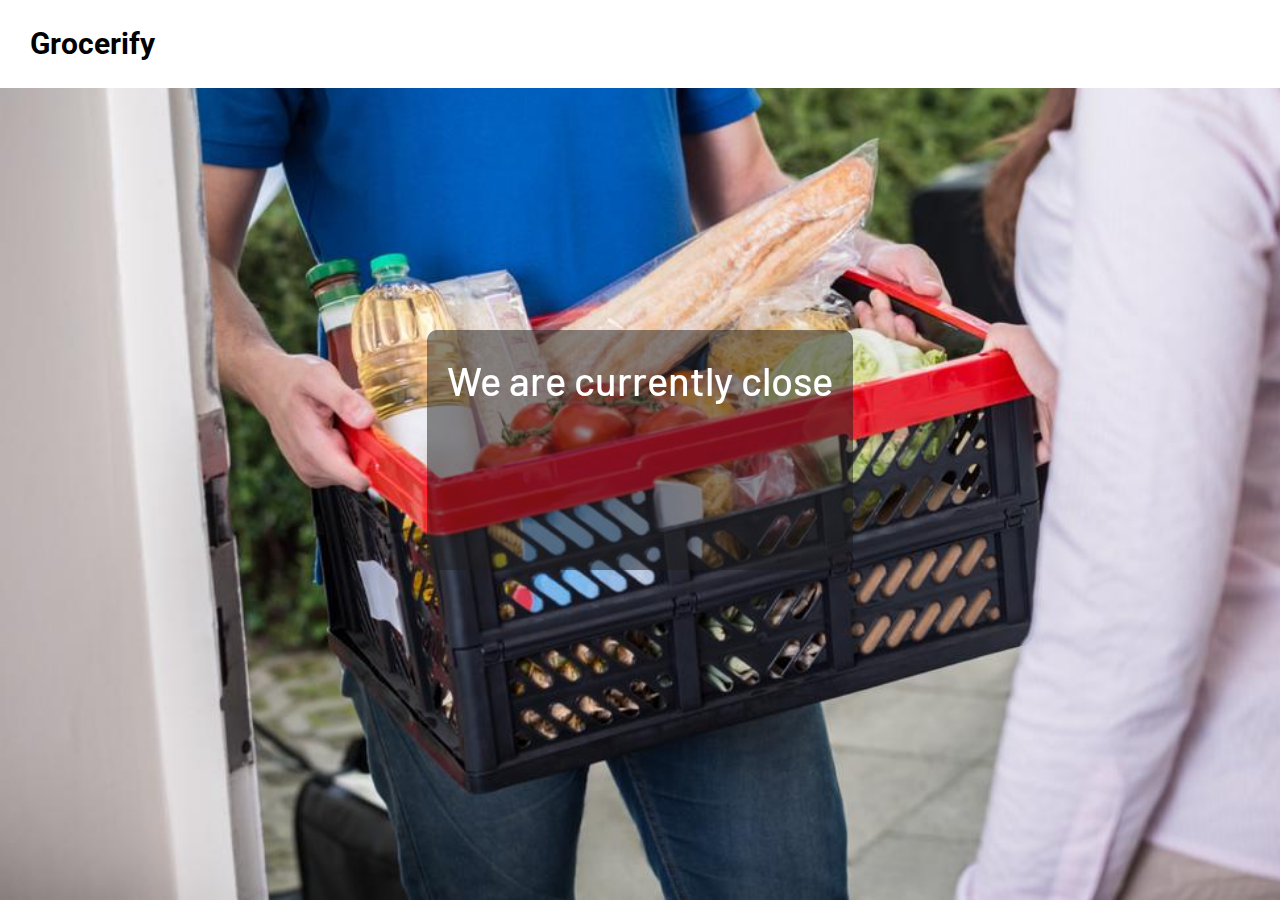
<file: index.html>
﻿<!DOCTYPE html>
<html class="no-js" lang="en-US">
	<head>

		<title>Grocerify</title>

		<meta charset="utf-8">
		<meta name="viewport" content="width=device-width, initial-scale=1">
		<meta name="description" content="">
		<meta name="keywords" content="">
		<meta name="author" content="Erilisdesign.com">

		<link rel="stylesheet" href="assets/css/bootstrap.min.css">
		<link rel="stylesheet" href="assets/css/style.css">

		<link rel="stylesheet" href="assets/css/custom.css">

		<link rel="stylesheet" href="assets/css/fontawesome/all.min.css" type="text/css">
		<link rel="stylesheet" href="assets/css/animate.min.css">
		

		<link rel="stylesheet" href="https://fonts.googleapis.com/css?family=Roboto:300,300i,400,400i,700,700i%7CBarlow:100,200,300,400,500,700">


	<style type="text/css">
		.bg {
			background: #000;
			position: relative !important;
			color: #fff
		}
		.bg::after {
			position: absolute;
			height: 100%;
			width: 100%;
			z-index: 9;
			content: "";
			background: url('assets/images/bg.jpeg');
			background-repeat: no-repeat;
			background-size: cover;
			left: 0;
			top: 0;
		}
		.site-header {
			background: #fff;
		}
		.mytext::after {
			position: absolute;
			width: 100%;
			height: 100%;
			background: #1B1B1B;
			content: "";
			left: 0;
			top: 0;
			border-radius: 10px;
			z-index: -1;
			opacity: .5;
		}
		.mytext {
			display: inline-block;
			/* background: #000; */
			padding: 20px;
			border-radius: 10px;
			position: relative;
			opacity: ;
		}
	</style>

	</head>
	<body>


		<!-- Site header -->
		<header class="site-header header-dark header-mobile-dark">
			<div class="header-brand">
				<!-- Logo -->
				<a class="logo" href="#" style="color: #000;font-weight: 700;font-size: 30px">
					Grocerify
				</a>
				<button type="button" id="navigation-toggle" class="nav-toggle">
					<span></span>
				</button>
			</div>
			<div class="header-collapse">
				<div class="header-collapse-inner">
					<nav class="site-nav">
						<ul id="navigation">
							<li>
								<a href="#home" style="display: none"></a>
							</li>
							
						</ul>
					</nav>
					
				</div>
			</div>
		</header>

		<main id="content " class="bg">
			<div class="site-content">
				<div class="site-content-inner">

					<div class="site-part" id="home">
						<section class="min-vh-100 d-flex">
							<div class="container align-self-center">
								<div class="row">
									<div class="col-lg-10 mx-lg-auto text-center">
										<div class="mytext">
											<h1 class="mb-3 animated" data-animation="fadeInUp">We are currently close</h1>
										<p class="lead mb-5 animated" data-animation="fadeInUp" data-animation-delay="200">Any questions please email <br/><a href="mailto:admin@grocerify.co.uk" class="btn btn-primary mr-3 scrollto animated" data-animation="fadeInUp" data-animation-delay="400"> admin@grocerify.co.uk</a></p>
										</div>
									</div>
								</div>
							</div>
						</section>
					</div>



				</div>
			</div>
		</main>



		<script src="assets/js/jquery.min.js"></script>

		<script src="assets/js/jquery.easing.min.js"></script>

		<script src="assets/js/main.js"></script>

	</body>
</html>
</file>
<file: assets/css/style.css>
﻿/*
Theme Name: Muriel
Description: Responsive Coming Soon Template
Author: Erilisdesign
Theme URI: https://preview.erilisdesign.com/html/muriel/
Author URI: https://themeforest.net/user/erilisdesign
Version: 2.0
License: https://themeforest.net/licenses/standard
*/

/*------------------------------------------------------
[Table of contents]

1. Global Styles
2. Typography
3. Site Header
4. Footer
5. Forms
6. Buttons
7. Site layout
8. Progress Bars
9. Listing & List Group
10. Badges
11. Tables
12. Block
13. Feature Block
14. Tooltips & Popovers
15. Modals
16. Countdown
17. Divider
18. Tabs
19. Overlays
20. Preloader
21. Other
22. Responsive Utilities
------------------------------------------------------*/

/*------------------------------------------------------------------
[1. Global Styles]
*/
body {
	position: relative;
	overflow-x: hidden;
	-webkit-font-smoothing: antialiased;
	-moz-osx-font-smoothing: grayscale;
	-webkit-text-size-adjust: 100%;
	white-space: normal;
	min-height: 100vh;
}

.main-container {
	clear: both;
}

section {
	position: relative;
	padding: 4.5rem 0;
}

.container,
.container-fluid {
	position: relative;
}

audio, canvas, progress, video {
	display: inline-block;
	vertical-align: baseline;
}

video {
	max-width: 100%;
}

img {
	width: auto;
	height: auto;
	max-width: 100%;
}

iframe {
	display: block;
	width: 100%;
	border: 0;
	overflow: hidden;
}

.csstransitions .animated,
.animated {
	visibility: hidden;
}

.csstransitions .visible {
	visibility: visible;
}

@media (print), (prefers-reduced-motion: reduce) {
	.csstransitions .animated,
	.animated {
		visibility: visible;
	}
	.animated {
		-webkit-animation-name: none !important;
		animation-name: none !important;
	}
}

/*------------------------------------------------------------------
[2. Typography]
*/
html {
	font-size: 16px;
}

body {
	font-family: 'Roboto', Helvetica, sans-serif;
	font-size: .875rem;
	font-weight: normal;
	line-height: 1.75rem;
	color: #252729;
}

h1, .h1,
h2, .h2,
h3, .h3,
h4, .h4,
h5, .h5,
h6, .h6 {
	position: relative;
	margin-top: 0;
	margin-bottom: 0;
	font-family: 'Barlow', Helvetica, sans-serif;
	line-height: 1.5;
	color: inherit;
}

h1 a, h2 a, h3 a, h4 a, h5 a, h6 a {
	color: inherit;
}

h1, .h1 {
	font-size: 2.5rem;
	font-weight: 500;
}

h2, .h2 {
	font-size: 2rem;
	font-weight: 400;
}

h3, .h3 {
	font-size: 1.5rem;
	font-weight: 400;
}

h4, .h4 {
	font-size: 1.25rem;
	font-weight: 400;
}

h5, .h5 {
	font-size: 1rem;
	font-weight: 500;
}

h6, .h6 {
	font-size: 0.875rem;
	font-weight: 500;
}

/* Heading Uppercase */
.heading-uppercase {
	text-transform: uppercase;
	font-weight: 700;
}

h1.heading-uppercase,
.h1.heading-uppercase {
	letter-spacing: 4px;
	margin-right: -4px;
}

h2.heading-uppercase,
.h2.heading-uppercase {
	letter-spacing: 4px;
	margin-right: -4px;
}

h3.heading-uppercase,
.h3.heading-uppercase {
	letter-spacing: 4px;
	margin-right: -4px;
}

h4.heading-uppercase,
.h4.heading-uppercase {
	letter-spacing: 4px;
	margin-right: -4px;
}

h5.heading-uppercase,
.h5.heading-uppercase {
	font-weight: 700;
	letter-spacing: 2px;
	margin-right: -2px;
}

h6.heading-uppercase,
.h6.heading-uppercase {
	font-weight: 700;
	letter-spacing: 2px;
	margin-right: -2px;
}

p {
	margin-bottom: 1rem;
}

p.lead {
	font-size: 1.125rem;
	font-weight: 400;
	line-height: 1.875;
}

.blockquote {
	font-size: 1.5rem;
	line-height: 1.5;
	font-style: italic;
	font-weight: 300;
}

a {
	cursor: pointer;
	color: #037de8;
	text-decoration: none;
}

a:not(.btn) {
	-webkit-transition: all .2s ease-out;
	-moz-transition: all .2s ease-out;
	transition: all .2s ease-out;
}

a:hover,
a:focus {
	text-decoration: none;
	outline: 0;
	color: #037de8;
}

a, button {
	outline: none;
}

em {
	font-style: italic;
}

strong {
	font-weight: 700;
}

address, blockquote, dd, dl, fieldset, form, ol, p, pre, table, ul {
	margin-bottom: 1rem;
}

pre {
	margin: 0;
	padding: 9.5px;
	color: #333;
	background-color: #f7f7f7;
	border: 1px solid #e8e8e8;
	border-radius: 0px;
	text-align: left;
}

input,
select,
textarea { 
	font-size: 1rem;
	font-style: normal;
	font-weight: 400;
}

ul,
ol {
	margin-top: 0;
	margin-bottom: 0;
}

dt {
	font-weight: 600;
}

dd {
	margin-bottom: .5rem;
	margin-left: 0;
}

p:last-child,
pre:last-child,
table:last-child,
blockquote:last-child,
dd:last-child,
dd dl:last-child {
	margin-bottom: 0;
}

/*------------------------------------------------------------------
[3. Site Header]
*/
.site-header {
	position: absolute;
	top: 0;
	left: 0;
	right: 0;
	padding: 15px;
	z-index: 9999;
	display: -webkit-box;
	display: -ms-flexbox;
	display: flex;
	-ms-flex-wrap: wrap;
	flex-wrap: wrap;
	-webkit-box-align: center;
	-ms-flex-align: center;
	align-items: center;
	-webkit-box-pack: justify;
	-ms-flex-pack: justify;
	justify-content: space-between;
}

.header-brand {
	display: -ms-flexbox;
	display: flex;
	-ms-flex-wrap: wrap;
	flex-wrap: wrap;
	-ms-flex-align: center;
	align-items: center;
	width: 100%;
}

.header-brand .logo {
	display: table;
	margin-left: 0;
	color: #252729;
}

.logo img {
	display: block;
}

.header-brand .nav-toggle {
	display: block;
	position: relative;
	border: 0;
	margin-left: auto;
	margin-right: 0;
	padding: 0;
	background: transparent;
	width: 32px;
	height: 32px;
	outline: none;
	cursor: pointer;
}

.nav-toggle:focus {
	outline: none;
}

.nav-toggle span {
	position: relative;
	width: 30px;
	margin: 0 auto;
	background: #fff;
	-webkit-transition: background .2s .2s ease-in-out;
	-moz-transition: background .2s .2s ease-in-out;
	-o-transition: background .2s .2s ease-in-out;
	transition: background .2s .2s ease-in-out;
}

.nav-toggle span,
.nav-toggle span:before,
.nav-toggle span:after {
	display: block;
	height: 2px;
	-webkit-background-clip: padding-box;
	-moz-background-clip: padding;
	background-clip: padding-box;
}

.nav-toggle span:before,
.nav-toggle span:after {
	position: absolute;
	content: '';
	width: 15px;
	background: #fff;
	-webkit-transform-origin: 50% 50%;
	-moz-transform-origin: 50% 50%;
	-o-transform-origin: 50% 50%;
	-ms-transform-origin: 50% 50%;
	transform-origin: 50% 50%;
	-webkit-transition: top .2s .4s ease-in-out, left .2s .2s ease-in-out, right .2s .2s ease-in-out, width .2s .2s ease-in-out, -webkit-transform .2s ease-in-out;
	-moz-transition: top .2s .4s ease-in-out, left .2s .2s ease-in-out, right .2s .2s ease-in-out, width .2s .2s ease-in-out, -moz-transform .2s ease-in-out;
	-o-transition: top .2s .4s ease-in-out, left .2s .2s ease-in-out, right .2s .2s ease-in-out, width .2s .2s ease-in-out, -o-transform .2s ease-in-out;
	transition: top .2s .4s ease-in-out, left .2s .2s ease-in-out, right .2s .2s ease-in-out, width .2s .2s ease-in-out, transform .2s ease-in-out;
}

.nav-toggle span:before {
	top: 10px;
	left: 15px;
}

.nav-toggle span:after {
	top: -10px;
	right: 15px;
}

.nav-toggle.open span {
	background: transparent !important;
	-webkit-transition: background .2s 0s ease-in-out;
	-moz-transition: background .2s 0s ease-in-out;
	-o-transition: background .2s 0s ease-in-out;
	transition: background .2s 0s ease-in-out;
}

.nav-toggle.open span:before,
.nav-toggle.open span:after {
	top: 0;
	width: 30px;
	-webkit-transition: top .2s ease-in-out, left .2s .2s ease-in-out, right .2s .2s ease-in-out, width .2s .2s ease-in-out, -webkit-transform .2s .4s ease-in-out;
	-moz-transition: top .2s ease-in-out, left .2s .2s ease-in-out, right .2s .2s ease-in-out, width .2s .2s ease-in-out, -moz-transform .2s .4s ease-in-out;
	-o-transition: top .2s ease-in-out, left .2s .2s ease-in-out, right .2s .2s ease-in-out, width .2s .2s ease-in-out, -o-transform .2s .4s ease-in-out;
	transition: top .2s ease-in-out, left .2s .2s ease-in-out, right .2s .2s ease-in-out, width .2s .2s ease-in-out, transform .2s .4s ease-in-out;
}

.nav-toggle.open span:before {
	left: 0;
	-webkit-transform: rotate3d(0, 0, 1, 45deg);
	-moz-transform: rotate3d(0, 0, 1, 45deg);
	-o-transform: rotate3d(0, 0, 1, 45deg);
	-ms-transform: rotate3d(0, 0, 1, 45deg);
	transform: rotate3d(0, 0, 1, 45deg);
}

.nav-toggle.open span:after {
	right: 0;
	-webkit-transform: rotate3d(0, 0, 1, -45deg);
	-moz-transform: rotate3d(0, 0, 1, -45deg);
	-o-transform: rotate3d(0, 0, 1, -45deg);
	-ms-transform: rotate3d(0, 0, 1, -45deg);
	transform: rotate3d(0, 0, 1, -45deg);
}

.header-collapse {
	display: none;
	width: 100%;
}

.header-collapse-inner {
	-ms-flex-preferred-size: 100%;
	flex-basis: 100%;
	-webkit-box-flex: 1;
	-ms-flex-positive: 1;
	flex-grow: 1;
	-webkit-box-align: center;
	-ms-flex-align: center;
	align-items: center;
}

.header-collapse-inner .btn + .btn {
	margin-left: 0;
}

.site-nav ul {
	display: -webkit-box;
	display: -ms-flexbox;
	display: flex;
	-webkit-box-orient: vertical;
	-webkit-box-direction: normal;
	-ms-flex-direction: column;
	flex-direction: column;
	padding-left: 0;
	margin-bottom: 0;
	list-style: none;
}

.site-nav a {
	display: block;
	font-family: 'Roboto', sans-serif;
	font-size: 0.875rem;
	line-height: 1.3;
	color: #252729;
	position: relative;
}

.site-nav a:hover {
	color: #252729;
	opacity: .75;
}

.site-nav > ul > li > a {
	margin-top: 5px;
	margin-bottom: 5px;
}

.site-header a.btn {
	display: block;
}

@media (max-width: 991px){
	.header-collapse-inner {
		padding: 15px;
		margin-top: 15px;
	}

	.header-mobile-light .nav-toggle span,
	.header-mobile-light .nav-toggle span:before,
	.header-mobile-light .nav-toggle span:after {
		background: #fff;
	}

	.header-mobile-light .header-collapse-inner {
		background: #fff;
		color: #252729;
	}

	.header-mobile-light .site-nav a,
	.header-mobile-light .site-nav a:hover {
		color: #252729;
	}

	.header-mobile-dark .nav-toggle span,
	.header-mobile-dark .nav-toggle span:before,
	.header-mobile-dark .nav-toggle span:after {
		background: #252729;
	}

	.header-mobile-dark .header-collapse-inner {
		background: #050709;
		color: #fff;
	}

	.header-mobile-dark .site-nav a,
	.header-mobile-dark .site-nav a:hover {
		color: #fff;
	}
}

@media (min-width: 992px){
	.site-header {
		background: transparent;
		position: fixed;
		top: 0;
		left: 0;
		right: 0;
		padding: 30px;
		-webkit-box-orient: horizontal;
		-webkit-box-direction: normal;
		-ms-flex-flow: row nowrap;
		flex-flow: row nowrap;
		-webkit-box-pack: start;
		-ms-flex-pack: start;
		justify-content: flex-start;
		-webkit-backface-visibility: hidden;
		-moz-backface-visibility: hidden;
		-o-backface-visibility: hidden;
		-ms-backface-visibility: hidden;
		backface-visibility: hidden;
	}

	.header-brand {
		width: auto;
	}

	.header-brand .logo {
		color: #fff;
	}

	.header-brand .nav-toggle {
		display: none;
	}

	.header-collapse {
		display: block;
		margin-left: auto;
		margin-right: 0;
		width: auto;
	}

	.header-collapse-inner {
		display: -webkit-box!important;
		display: -ms-flexbox!important;
		display: flex!important;
		-ms-flex-preferred-size: auto;
		flex-basis: auto;
	}

	.header-collapse-inner .btn + .btn {
		margin-left: 2rem;
	}

	.site-nav + .btn {
		margin-left: 2rem;
	}

	.site-nav {
		margin-top: 0;
	}

	.site-nav a {
		transition: color .7s cubic-bezier(0.54, 0.18, 0.36, 0.81);
	}

	.site-nav a,
	.site-nav a:hover {
		color: #fff;
	}

	.site-nav ul {
		-webkit-box-orient: horizontal;
		-webkit-box-direction: normal;
		-ms-flex-direction: row;
		flex-direction: row;
	}

	.site-nav > ul > li {
		margin-left: 1rem;
		margin-right: 1rem;
	}

	.site-nav > ul > li:first-child {
		margin-left: 0;
	}

	.site-nav > ul > li:last-child {
		margin-right: 0;
	}

	.site-nav > ul > li > a {
		margin-top: 0;
		margin-bottom: 0;
		padding-top: 5px;
		padding-bottom: 5px;
	}

	.site-nav > ul > li > a:before {
		content: '';
		position: absolute;
		bottom: 0;
		left: 0;
		right: 0;
		width: 12px;
		margin: 0 auto;
		border-bottom: 2px solid transparent;
		transition: all .7s cubic-bezier(0.54, 0.18, 0.36, 0.81);
	}

	.site-nav > ul > li.active > a:before {
		border-bottom-color: #fff;
	}

	body.layout-mobile .site-header {
		position: absolute;
		padding: 2.5rem;
	}

	/*Styles */
	.header-light .header-collapse-inner,
	.header-light .site-nav a,
	.header-light .site-nav a:hover {
		color: #fff;
	}

	.header-light .site-nav > ul > li.active > a:before {
		border-bottom-color: #fff;
	}

	.header-dark .header-collapse-inner,
	.header-dark .site-nav a,
	.header-dark .site-nav a:hover {
		color: #252729;
	}

	.header-dark .site-nav > ul > li.active > a:before {
		border-bottom-color: #252729;
	}
}

/*------------------------------------------------------------------
[4. Footer]
*/
.site-footer {
	position: relative;
	padding: 4.5rem 0;
}

/*------------------------------------------------------
[5. Forms]
*/
.form-control {
	height: auto;
	padding: 0.375rem 0.75rem;
	background-color: #fff;
	font-size: 0.875rem;
	line-height: 1.75rem;
	color: #252729;
	border: 1px solid rgba(0,0,0,.125);
	border-radius: .25rem;
}

.form-control:focus {
	background-color: #fff;
	color: #252729;
	border-color: rgba(0,0,0,.4);
	box-shadow: none;
}

.form-control::-webkit-input-placeholder {color:#a5a7a9}
.form-control::-moz-placeholder {color:#a5a7a9}
.form-control:-ms-input-placeholder {color:#a5a7a9}
.form-control::-ms-input-placeholder {color:#a5a7a9}
.form-control::placeholder {color:#a5a7a9}

input:-webkit-autofill,
input:-webkit-autofill:hover,
input:-webkit-autofill:focus,
input:-webkit-autofill:active {
	-webkit-text-fill-color: #252729 !important;
	-webkit-box-shadow: 0 0 0px 1000px transparent inset;
	transition: background-color 5000s ease-in-out 0s;
}

.form-control:disabled, .form-control[readonly] {
	background-color: #e9ecef;
}

select.form-control:not([size]):not([multiple]) {
	height: calc(2.625rem + 2px);
}

select.form-control:focus::-ms-value {
	color: #252729;
}

.form-control-sm, .input-group-sm > .form-control,
.input-group-sm > .input-group-prepend > .input-group-text,
.input-group-sm > .input-group-append > .input-group-text,
.input-group-sm > .input-group-prepend > .btn,
.input-group-sm > .input-group-append > .btn {
	padding: 0.1875rem 0.75rem;
	font-size: 0.875rem;
	line-height: 1.75rem;
	border-radius: 0.25rem;
}

select.form-control-sm:not([size]):not([multiple]), .input-group-sm > select.form-control:not([size]):not([multiple]),
.input-group-sm > .input-group-prepend > select.input-group-text:not([size]):not([multiple]),
.input-group-sm > .input-group-append > select.input-group-text:not([size]):not([multiple]),
.input-group-sm > .input-group-prepend > select.btn:not([size]):not([multiple]),
.input-group-sm > .input-group-append > select.btn:not([size]):not([multiple]) {
	height: calc(2.125rem + 2px);
}

.form-control-lg, .input-group-lg > .form-control,
.input-group-lg > .input-group-prepend > .input-group-text,
.input-group-lg > .input-group-append > .input-group-text,
.input-group-lg > .input-group-prepend > .btn,
.input-group-lg > .input-group-append > .btn {
	padding: 0.75rem 0.75rem;
	font-size: 1rem;
	line-height: 1.75rem;
	border-radius: 0.25rem;
}

select.form-control-lg:not([size]):not([multiple]), .input-group-lg > select.form-control:not([size]):not([multiple]),
.input-group-lg > .input-group-prepend > select.input-group-text:not([size]):not([multiple]),
.input-group-lg > .input-group-append > select.input-group-text:not([size]):not([multiple]),
.input-group-lg > .input-group-prepend > select.btn:not([size]):not([multiple]),
.input-group-lg > .input-group-append > select.btn:not([size]):not([multiple]) {
	height: calc(3.25rem + 2px);
}

.custom-control-input:checked ~ .custom-control-label::before {
	background-color: #0951d6;
}

.custom-control-input:focus ~ .custom-control-label::before {
	box-shadow: none;
}

.custom-checkbox .custom-control-input:checked ~ .custom-control-label::before {
	background-color: #0951d6;
}

.custom-radio .custom-control-input:checked ~ .custom-control-label::before {
	background-color: #0951d6;
}

.custom-select {
	height: calc(2.625rem + 2px);
	padding: 0.375rem 1.75rem 0.375rem 0.75rem;
	font-size: 0.875rem;
	line-height: 1.75rem;
	color: #252729;
	border: 1px solid #cfd0d1;
	border-radius: 0.25rem;
}

.custom-select:focus {
	border-color: #0951d6;
	box-shadow: none;
}

.custom-select:focus::-ms-value {
	color: #252729;
}

.custom-select[multiple], .custom-select[size]:not([size="1"]) {
	height: auto;
	padding-right: 0.75rem;
	background-image: none;
}

.custom-select:disabled {
	color: #6c757d;
	background-color: #e9ecef;
}

.custom-select-sm {
	height: calc(2.125rem + 2px);
	padding-top: 0.1875rem;
	padding-bottom: 0.1875rem;
	font-size: 0.875rem;
}

.custom-select-lg {
	font-size: 1rem;
	height: calc(3.25rem + 2px);
	padding-top: 0.375rem;
	padding-bottom: 0.375rem;
	font-size: 125%;
}

.custom-file {
	height: calc(2.625rem + 2px);
}

.custom-file-input {
	height: calc(2.625rem + 2px);
	font-size: .875rem;
	line-height: 1.75rem;
}

.custom-file-input:focus ~ .custom-file-control {
	border-color: #0951d6;
	box-shadow: 0 0 0 0 transparent;
}

.custom-file-input:focus ~ .custom-file-control::before {
	border-color: #80bdff;
}

.custom-file-label {
	height: calc(2.625rem + 2px);
	line-height: 1.75rem;
	color: #252729;
	border: 1px solid #cfd0d1;
}

.custom-file-label::after {
	height: calc(calc(2.625rem + 2px) - 1px * 2);
	padding: 0.375rem 0.75rem;
	line-height: 1.75rem;
	color: #252729;
	content: "Browse";
	background-color: #f7f7f7;
	border-left: 1px solid #cfd0d1;
}

.form-control.form-control-alternative-light {
	background-color: rgba(255,255,255,0.05);
	border-color: rgba(255,255,255,0.2);
	color: #fff;
}

.form-control.form-control-alternative-light:focus {
	border-color: rgba(255,255,255,0.5);
}

.form-control.form-control-alternative-light::-webkit-input-placeholder {color:#fff}
.form-control.form-control-alternative-light::-moz-placeholder {color:#fff}
.form-control.form-control-alternative-light:-ms-input-placeholder {color:#fff}
.form-control.form-control-alternative-light::-ms-input-placeholder {color:#fff}
.form-control.form-control-alternative-light::placeholder {color:#fff}

.form-control.form-control-alternative-light:-webkit-autofill,
.form-control.form-control-alternative-light:-webkit-autofill:hover,
.form-control.form-control-alternative-light:-webkit-autofill:focus,
.form-control.form-control-alternative-light:-webkit-autofill:active {
	-webkit-text-fill-color: #fff !important;
}

.form-control.form-control-alternative-dark {
	background-color: rgba(0,0,0,0.05);
	border-color: rgba(0,0,0,0.2);
	color: #fff;
}

.form-control.form-control-alternative-dark:focus {
	border-color: rgba(0,0,0,0.5);
}

.form-control.form-control-alternative-dark::-webkit-input-placeholder {color:#fff}
.form-control.form-control-alternative-dark::-moz-placeholder {color:#fff}
.form-control.form-control-alternative-dark:-ms-input-placeholder {color:#fff}
.form-control.form-control-alternative-dark::-ms-input-placeholder {color:#fff}
.form-control.form-control-alternative-dark::placeholder {color:#fff}

.form-control.form-control-alternative-dark:-webkit-autofill,
.form-control.form-control-alternative-dark:-webkit-autofill:hover,
.form-control.form-control-alternative-dark:-webkit-autofill:focus,
.form-control.form-control-alternative-dark:-webkit-autofill:active {
	-webkit-text-fill-color: #fff !important;
}

/*------------------------------------------------------
[6. Buttons]
*/
.btn:first-child {
	margin-left: 0;
}

.btn {
	border: 2px solid transparent;
	font-weight: 500;
	font-size: 0.9375rem;
	line-height: 1.75;
	color: #252729;
	transition: all .2s ease-out;
}

.btn:hover {
	color: #252729;
}

.btn:focus, .btn.focus {
	box-shadow: 0 0 0 0 rgba(0,0,0,0);
}

[class*="btn-"]:not(:disabled):not(.disabled):active:focus, [class*="btn-"]:not(:disabled):not(.disabled).active:focus,
.show > [class*="btn-"].dropdown-toggle:focus {
	box-shadow: 0 0 0 0 rgba(0,0,0,0);
}

.btn-primary {
	color: #fff;
	background-color: #0951d6;
	border-color: #0951d6;
}

.btn-primary:hover {
	color: #fff;
	background-color: #376fff;
	border-color: #376fff;
}

.btn-primary:focus {
	color: #fff;
}

.btn-primary.disabled, .btn-primary:disabled {
	color: #fff;
	background-color: #0951d6;
	border-color: #0951d6;
}

.btn-primary:not(:disabled):not(.disabled):active, .btn-primary:not(:disabled):not(.disabled).active,
.show > .btn-primary.dropdown-toggle {
	color: #fff;
	background-color: #3761ff;
	border-color: #3761ff;
}

.btn-secondary {
	color: #fff;
	background-color: #6e1ac9;
	border-color: #6e1ac9;
}

.btn-secondary:hover {
	color: #fff;
	background-color: #5b16a7;
	border-color: #55149c;
}

.btn-secondary.disabled, .btn-secondary:disabled {
	color: #fff;
	background-color: #6e1ac9;
	border-color: #6e1ac9;
}

.btn-secondary:not(:disabled):not(.disabled):active, .btn-secondary:not(:disabled):not(.disabled).active,
.show > .btn-secondary.dropdown-toggle {
	color: #fff;
	background-color: #55149c;
	border-color: #4f1391;
}

.btn-success {
	color: #fff;
	background-color: #00c9a7;
	border-color: #00c9a7;
}

.btn-success:hover {
	color: #fff;
	background-color: #00a387;
	border-color: #00967d;
}

.btn-success.disabled, .btn-success:disabled {
	color: #fff;
	background-color: #00c9a7;
	border-color: #00c9a7;
}

.btn-success:not(:disabled):not(.disabled):active, .btn-success:not(:disabled):not(.disabled).active,
.show > .btn-success.dropdown-toggle {
	color: #fff;
	background-color: #00967d;
	border-color: #008972;
}

.btn-info {
	color: #fff;
	background-color: #00dffc;
	border-color: #00dffc;
}

.btn-info:hover {
	color: #fff;
	background-color: #00bdd6;
	border-color: #00b2c9;
}

.btn-info.disabled, .btn-info:disabled {
	color: #fff;
	background-color: #00dffc;
	border-color: #00dffc;
}

.btn-info:not(:disabled):not(.disabled):active, .btn-info:not(:disabled):not(.disabled).active,
.show > .btn-info.dropdown-toggle {
	color: #fff;
	background-color: #00b2c9;
	border-color: #00a7bc;
}

.btn-warning {
	color: #fff;
	background-color: #ffc107;
	border-color: #ffc107;
}

.btn-warning:hover {
	color: #fff;
	background-color: #e0a800;
	border-color: #d39e00;
}

.btn-warning.disabled, .btn-warning:disabled {
	color: #fff;
	background-color: #ffc107;
	border-color: #ffc107;
}

.btn-warning:not(:disabled):not(.disabled):active, .btn-warning:not(:disabled):not(.disabled).active,
.show > .btn-warning.dropdown-toggle {
	color: #fff;
	background-color: #d39e00;
	border-color: #c69500;
}

.btn-danger {
	color: #fff;
	background-color: #de4437;
	border-color: #de4437;
}

.btn-danger:hover {
	color: #fff;
	background-color: #cd2f22;
	border-color: #c22d20;
}

.btn-danger.disabled, .btn-danger:disabled {
	color: #fff;
	background-color: #de4437;
	border-color: #de4437;
}

.btn-danger:not(:disabled):not(.disabled):active, .btn-danger:not(:disabled):not(.disabled).active,
.show > .btn-danger.dropdown-toggle {
	color: #fff;
	background-color: #c22d20;
	border-color: #b72a1e;
}

.btn-light {
	color: #1e2022;
	background-color: #f8f8f9;
	border-color: #f8f8f9;
}

.btn-light:hover {
	color: #1e2022;
	background-color: #dae5f5;
	border-color: #d0def2;
}

.btn-light:focus, .btn-light.focus {
	box-shadow: 0 0 0 0 rgba(215, 217, 220, 0.5);
}

.btn-light.disabled, .btn-light:disabled {
	color: #1e2022;
	background-color: #f8f8f9;
	border-color: #f8f8f9;
}

.btn-light:not(:disabled):not(.disabled):active, .btn-light:not(:disabled):not(.disabled).active,
.show > .btn-light.dropdown-toggle {
	color: #1e2022;
	background-color: #d0def2;
	border-color: #c6d7ef;
}

.btn-dark {
	color: #fff;
	background-color: #1e2022;
	border-color: #1e2022;
}

.btn-dark:hover {
	color: #fff;
	background-color: #0c0d0e;
	border-color: #060707;
}

.btn-dark.disabled, .btn-dark:disabled {
	color: #fff;
	background-color: #1e2022;
	border-color: #1e2022;
}

.btn-dark:not(:disabled):not(.disabled):active, .btn-dark:not(:disabled):not(.disabled).active,
.show > .btn-dark.dropdown-toggle {
	color: #fff;
	background-color: #060707;
	border-color: black;
}

.btn-black {
	color: #fff;
	background-color: #000;
	border-color: #000;
}

.btn-black:hover {
	color: #fff;
	background-color: black;
	border-color: black;
}

.btn-black.disabled, .btn-black:disabled {
	color: #fff;
	background-color: #000;
	border-color: #000;
}

.btn-black:not(:disabled):not(.disabled):active, .btn-black:not(:disabled):not(.disabled).active,
.show > .btn-black.dropdown-toggle {
	color: #fff;
	background-color: black;
	border-color: black;
}

.btn-white {
	color: #252729;
	background-color: #fff;
	border-color: #fff;
}

.btn-white:hover {
	color: #252729;
	background-color: white;
	border-color: white;
}

.btn-white.disabled, .btn-white:disabled {
	color: #252729;
	background-color: #fff;
	border-color: #fff;
}

.btn-white:not(:disabled):not(.disabled):active, .btn-white:not(:disabled):not(.disabled).active,
.show > .btn-white.dropdown-toggle {
	color: #252729;
	background-color: white;
	border-color: white;
}

.btn-outline-primary {
	color: #0951d6;
	border-color: #0951d6;
}

.btn-outline-primary:hover {
	color: #fff;
	background-color: #0951d6;
	border-color: #0951d6;
}

.btn-outline-primary.disabled, .btn-outline-primary:disabled {
	color: #0951d6;
	background-color: transparent;
}

.btn-outline-primary:not(:disabled):not(.disabled):active, .btn-outline-primary:not(:disabled):not(.disabled).active,
.show > .btn-outline-primary.dropdown-toggle {
	color: #fff;
	background-color: #0951d6;
	border-color: #0951d6;
}

.btn-outline-secondary {
	color: #6e1ac9;
	border-color: #6e1ac9;
}

.btn-outline-secondary:hover {
	color: #fff;
	background-color: #6e1ac9;
	border-color: #6e1ac9;
}

.btn-outline-secondary.disabled, .btn-outline-secondary:disabled {
	color: #6e1ac9;
	background-color: transparent;
}

.btn-outline-secondary:not(:disabled):not(.disabled):active, .btn-outline-secondary:not(:disabled):not(.disabled).active,
.show > .btn-outline-secondary.dropdown-toggle {
	color: #fff;
	background-color: #6e1ac9;
	border-color: #6e1ac9;
}

.btn-outline-success {
	color: #00c9a7;
	border-color: #00c9a7;
}

.btn-outline-success:hover {
	color: #fff;
	background-color: #00c9a7;
	border-color: #00c9a7;
}

.btn-outline-success.disabled, .btn-outline-success:disabled {
	color: #00c9a7;
	background-color: transparent;
}

.btn-outline-success:not(:disabled):not(.disabled):active, .btn-outline-success:not(:disabled):not(.disabled).active,
.show > .btn-outline-success.dropdown-toggle {
	color: #fff;
	background-color: #00c9a7;
	border-color: #00c9a7;
}

.btn-outline-info {
	color: #00dffc;
	border-color: #00dffc;
}

.btn-outline-info:hover {
	color: #fff;
	background-color: #00dffc;
	border-color: #00dffc;
}

.btn-outline-info.disabled, .btn-outline-info:disabled {
	color: #00dffc;
	background-color: transparent;
}

.btn-outline-info:not(:disabled):not(.disabled):active, .btn-outline-info:not(:disabled):not(.disabled).active,
.show > .btn-outline-info.dropdown-toggle {
	color: #fff;
	background-color: #00dffc;
	border-color: #00dffc;
}

.btn-outline-warning {
	color: #ffc107;
	border-color: #ffc107;
}

.btn-outline-warning:hover {
	color: #fff;
	background-color: #ffc107;
	border-color: #ffc107;
}

.btn-outline-warning.disabled, .btn-outline-warning:disabled {
	color: #ffc107;
	background-color: transparent;
}

.btn-outline-warning:not(:disabled):not(.disabled):active, .btn-outline-warning:not(:disabled):not(.disabled).active,
.show > .btn-outline-warning.dropdown-toggle {
	color: #fff;
	background-color: #ffc107;
	border-color: #ffc107;
}

.btn-outline-danger {
	color: #de4437;
	border-color: #de4437;
}

.btn-outline-danger:hover {
	color: #fff;
	background-color: #de4437;
	border-color: #de4437;
}

.btn-outline-danger.disabled, .btn-outline-danger:disabled {
	color: #de4437;
	background-color: transparent;
}

.btn-outline-danger:not(:disabled):not(.disabled):active, .btn-outline-danger:not(:disabled):not(.disabled).active,
.show > .btn-outline-danger.dropdown-toggle {
	color: #fff;
	background-color: #de4437;
	border-color: #de4437;
}

.btn-outline-light {
	color: #f8f8f9;
	border-color: #f8f8f9;
}

.btn-outline-light:hover {
	color: #1e2022;
	background-color: #f8f8f9;
	border-color: #f8f8f9;
}

.btn-outline-light.disabled, .btn-outline-light:disabled {
	color: #f8f8f9;
	background-color: transparent;
}

.btn-outline-light:not(:disabled):not(.disabled):active, .btn-outline-light:not(:disabled):not(.disabled).active,
.show > .btn-outline-light.dropdown-toggle {
	color: #1e2022;
	background-color: #f8f8f9;
	border-color: #f8f8f9;
}

.btn-outline-dark {
	color: #1e2022;
	border-color: #1e2022;
}

.btn-outline-dark:hover {
	color: #fff;
	background-color: #1e2022;
	border-color: #1e2022;
}

.btn-outline-dark.disabled, .btn-outline-dark:disabled {
	color: #1e2022;
	background-color: transparent;
}

.btn-outline-dark:not(:disabled):not(.disabled):active, .btn-outline-dark:not(:disabled):not(.disabled).active,
.show > .btn-outline-dark.dropdown-toggle {
	color: #fff;
	background-color: #1e2022;
	border-color: #1e2022;
}

.btn-outline-black {
	color: #000;
	border-color: #000;
}

.btn-outline-black:hover {
	color: #fff;
	background-color: #000;
	border-color: #000;
}

.btn-outline-black.disabled, .btn-outline-black:disabled {
	color: #000;
	background-color: transparent;
}

.btn-outline-black:not(:disabled):not(.disabled):active, .btn-outline-black:not(:disabled):not(.disabled).active,
.show > .btn-outline-black.dropdown-toggle {
	color: #fff;
	background-color: #000;
	border-color: #000;
}

.btn-outline-white {
	color: #fff;
	border-color: #fff;
}

.btn-outline-white:hover {
	color: #252729;
	background-color: #fff;
	border-color: #fff;
}

.btn-outline-white.disabled, .btn-outline-white:disabled {
	color: #fff;
	background-color: transparent;
}

.btn-outline-white:not(:disabled):not(.disabled):active, .btn-outline-white:not(:disabled):not(.disabled).active,
.show > .btn-outline-white.dropdown-toggle {
	color: #252729;
	background-color: #fff;
	border-color: #fff;
}

.btn-link {
	font-weight: 500;
	color: #0951d6;
}

.btn-link:hover {
	color: #2137a9;
}

.btn-link:disabled, .btn-link.disabled {
	color: #0951d6;
}

.btn-lg, .btn-group-lg > .btn {
	padding: 0.5625rem 1rem;
	font-size: 1rem;
	line-height: 1.75;
	border-radius: 0.3rem;
}

.btn-sm, .btn-group-sm > .btn {
	padding: 0.125rem 0.5rem;
	font-size: 0.875rem;
	line-height: 1.75;
	border-radius: 0.2rem;
}

.btn-block + .btn-block {
	margin-top: 0.5rem;
}

.btn-icon {
	position: relative;
	line-height: 0;
	font-size: 1rem;
	width: 2.625rem;
	height: 2.625rem;
	padding: 0;
}

.btn-icon.btn-sm, .btn-group-sm > .btn-icon.btn {
	width: 2rem;
	height: 2rem;
}

.btn-icon.btn-lg, .btn-group-lg > .btn-icon.btn {
	width: 3.125rem;
	height: 3.125rem;
}

.btn-icon-inner {
	position: absolute;
	top: 50%;
	left: 50%;
	-webkit-transform: translate(-50%, -50%);
	transform: translate(-50%, -50%);
}

.btn-transparent {
	background-color: transparent;
	border-color: transparent;
}

.btn-pill {
	border-radius: 6.25rem;
	padding-left: 1.25rem;
	padding-right: 1.25rem;
}

.btn-pill.btn-sm, .btn-group-sm > .btn-pill.btn {
	padding-left: 0.875rem;
	padding-right: 0.875rem;
}

.btn-pill.btn-lg, .btn-group-lg > .btn-pill.btn {
	padding-left: 1.5rem;
	padding-right: 1.5rem;
}

.btn .spinner-border,
.btn .spinner-grow {
	position: relative;
	top: -0.3125rem;
}

.btn-shadow {
	box-shadow: 0 7px 21px rgba(0,0,0,0.12);
}

.btn-shadow:hover {
	box-shadow: 0 7px 21px rgba(0,0,0,0.21);
}

.btn-shadow:focus,
.btn-shadow.focus {
	box-shadow: 0 7px 21px rgba(0,0,0,0.12);
}

.btn-shadow:not(:disabled):not(.disabled):active,
.btn-outline-dark:not(:disabled):not(.disabled).active,
.show > .btn-shadow.dropdown-toggle {
	box-shadow: 0 7px 21px rgba(0,0,0,0.27);
}

.btn-shadow:not(:disabled):not(.disabled):active:focus,
.btn-shadow:not(:disabled):not(.disabled).active:focus,
.show > .btn-shadow.dropdown-toggle:focus {
	box-shadow: 0 7px 21px rgba(0,0,0,0.27);
}

/*------------------------------------------------------
[7. Site layout]
*/
.site-content {
	position: relative;
	overflow: hidden;
	z-index: 10;
}

.site-content-inner {
	position: relative;
	transition: transform .5s ease 0s;
}

.site-content .site-part {
	position: relative;
	min-height: 1px;
	max-height: 100vh;
	float: left;
	-webkit-tap-highlight-color: transparent;
	-webkit-backface-visibility: hidden;
	-moz-backface-visibility: hidden;
	-o-backface-visibility: hidden;
	-ms-backface-visibility: hidden;
	backface-visibility: hidden;
}

.site-content .site-part.active {
	max-height: unset;
}

/*------------------------------------------------------
[8. Progress Bars]
*/
.progress-pill {
	border-radius: 5rem;
}

/*------------------------------------------------------
[9. Listing & List Group]
*/
.list-group-item.active {
	color: #fff;
	background-color: #0951d6;
	border-color: #0951d6;
}

/* Listing */
.list-disc,
.list-disc ul {
	list-style-type: disc;
}

.list-decimal,
.list-decimal ul {
	list-style-type: decimal;
}

.list-loweralpha,
.list-loweralpha ul {
	list-style-type: lower-alpha;
}

.list-upperalpha,
.list-upperalpha ul {
	list-style-type: upper-alpha;
}

/*------------------------------------------------------
[10. Badges]
*/
.badge {
	padding: 0.5em 0.75em;
	border-radius: 0.25rem;
}

.badge-pill {
	padding-right: 1em;
	padding-left: 1em;
	border-radius: 10rem;
}

a[class*="badge-"]:focus, a[class*="badge-"].focus {
	outline: 0;
}

.badge-primary {
	color: #fff;
	background-color: #0951d6;
}

a.badge-primary:hover, a.badge-primary:focus {
	color: #fff;
	background-color: #376fff;
}

.badge-secondary {
	color: #fff;
	background-color: #6e1ac9;
}

a.badge-secondary:hover, a.badge-secondary:focus {
	color: #fff;
	background-color: #55149c;
}

.badge-success {
	color: #fff;
	background-color: #00c9a7;
}

a.badge-success:hover, a.badge-success:focus {
	color: #fff;
	background-color: #00967d;
}

.badge-info {
	color: #fff;
	background-color: #00dffc;
}

a.badge-info:hover, a.badge-info:focus {
	color: #fff;
	background-color: #00b2c9;
}

.badge-warning {
	color: #fff;
	background-color: #ffc107;
}

a.badge-warning:hover, a.badge-warning:focus {
	color: #fff;
	background-color: #d39e00;
}

.badge-danger {
	color: #fff;
	background-color: #de4437;
}

a.badge-danger:hover, a.badge-danger:focus {
	color: #fff;
	background-color: #c22d20;
}

.badge-light {
	color: #1e2022;
	background-color: #f8f8f9;
}

a.badge-light:hover, a.badge-light:focus {
	color: #1e2022;
	background-color: #d0def2;
}

.badge-dark {
	color: #fff;
	background-color: #1e2022;
}

a.badge-dark:hover, a.badge-dark:focus {
	color: #fff;
	background-color: #060707;
}

.badge-black {
	color: #fff;
	background-color: #000;
}

a.badge-black:hover, a.badge-black:focus {
	color: #fff;
	background-color: black;
}

.badge-white {
	color: #252729;
	background-color: #fff;
}

a.badge-white:hover, a.badge-white:focus {
	color: #252729;
	background-color: #fff;
}

/*------------------------------------------------------
[11. Tables]
*/
.table {
	color: #252729;
}

.table th,
.table td {
	border-top-color: #ccc;
}

.table thead th {
	border-bottom: 1px solid #ccc;
}

.table tbody + tbody {
	border-top: 1px solid #ccc;
}

.table-bordered {
	border: 1px solid #ccc;
}

.table-bordered th,
.table-bordered td {
	border-color: #ccc;
}

.table-bordered thead th,
.table-bordered thead td {
	border-bottom-width: 1px;
}

.table-striped tbody tr:nth-of-type(odd) {
	background-color: rgba(5, 7, 9, 0.03);
}

.table-hover tbody tr:hover {
	color: #252729;
	background-color: rgba(5, 7, 9, 0.05);
}

/*------------------------------------------------------
[12. Block]
*/
.block,
.block > * {
	position: relative;
}

.block.block-boxed {
	border: 1px solid rgba(0,0,0,.125);
	border-radius: .25rem;
	padding: 30px;
}

.block.block-boxed > .overlay,
.block.block-boxed > .overlay-inner {
	border-radius: .25rem;
}

.block.block-boxed.block-decorated:before {
	content: '';
	position: absolute;
	top: -1px;
	right: -1px;
	width: 27px;
	height: 27px;
	border-top: 2px solid #0951d6;
	border-right: 2px solid #0951d6;
	border-top-right-radius: .25rem;
	transition: all .3s ease-out;
}

.block.feature-boxed:hover:before {
	width: 54px;
	height: 54px;
}

/*------------------------------------------------------
[13. Feature Block]
*/
.feature-block,
.feature-block > * {
	position: relative;
}

/*------------------------------------------------------
[14. Tooltips & Popovers]
*/
.tooltip {
	font-family: 'Roboto', Helvetica, sans-serif;
	z-index: 9999;
}

/* Popover */
.popover {
	font-family: 'Roboto', Helvetica, sans-serif;
	border: 1px solid rgba(0,0,0,0.125);
	border-radius: 0.25rem;
}

.bs-popover-top > .arrow::before, .bs-popover-auto[x-placement^="top"] > .arrow::before {
	border-top-color: rgba(0,0,0,0.125);
}

.bs-popover-right > .arrow::before, .bs-popover-auto[x-placement^="right"] > .arrow::before {
	border-right-color: rgba(0,0,0,0.125);
}

.bs-popover-bottom .popover-header::before, .bs-popover-auto[x-placement^="bottom"] .popover-header::before {
	border-bottom-color: rgba(0,0,0,0.125);
}

.bs-popover-left > .arrow::before, .bs-popover-auto[x-placement^="left"] > .arrow::before {
	border-left-color: rgba(0,0,0,0.125);
}

.popover-header {
	font-size: 1rem;
	background-color: #f8f8f9;
	border-bottom-color: rgba(0,0,0,0.125);
}

.popover-body {
	color: #252729;
}

/*------------------------------------------------------
[15. Modals]
*/
.modal {
	z-index: 10000;
}

.modal-backdrop {
	z-index: 9500;
}

.featherlight-lightbox {
	display: none;
}

div.featherlight,
div.featherlight:last-of-type {
	background: rgba(3,5,7,.9);
}

div.featherlight .featherlight-content {
	padding: 0;
	border-bottom: 0;
	box-shadow: 0 0 27px rgba(0,0,0,.27);
}

div.featherlight .featherlight-inner > *:not(.overlay) {
	position: relative;
}

div.featherlight .featherlight-close-icon {
	position: fixed;
	top: 15px;
	right: 15px;
	width: auto;
	background: transparent;
	font-size: 24px;
	line-height: 1;
	color: #fff;
}

div.featherlight.featherlight-popup .featherlight-close-icon {
	position: absolute;
	top: 0;
	right: 0;
	width: 32px;
	background: #fff;
	background: rgba(255,255,255,.3);
	font-size: 18px;
	line-height: 32px;
	color: #000;
}

div.featherlight .featherlight-next,
div.featherlight .featherlight-previous {
	position: fixed;
	z-index: 99999;
	top: 0;
	bottom: 0;
	height: 80px;
	margin: auto 0;
	padding: 0 15px;
	background: transparent;
	transition: all .3s ease-out;
}

div.featherlight .featherlight-next {
	left: auto;
	right: 0;
}

div.featherlight .featherlight-previous {
	left: 0;
	right: auto;
}

div.featherlight .featherlight-next span,
div.featherlight .featherlight-previous span {
	display: block;
	position: relative;
	top: 0;
	bottom: 0;
	left: 0;
	right: 0;
	width: auto;
	margin: 0;
	padding: 0;
	font-size: 32px;
	line-height: 80px;
	text-shadow: none;
}

div.featherlight .featherlight-next:hover,
div.featherlight .featherlight-previous:hover {
	opacity: .8;
}

.featherlight-content .caption {
	position: absolute;
	bottom: 0;
	left: 0;
	width: 100%;
	padding: 20px;
	background: rgba(3,5,7,.8);
}

.featherlight-content .caption .title-gallery,
.featherlight-content .caption .text-gallery {
	width: 100%;
	max-width: 600px;
	color: #fff;
}

div.featherlight-iframe .featherlight-content .caption {
	position: fixed;
}

div.featherlight-iframe .featherlight-content {
	max-width: 90%;
}

/*------------------------------------------------------
[16. Cuntdown]
*/
.countdown {
	display: table;
}

.countdown .number {
	font-size: 3rem;
	font-weight: 700;
	line-height: 1.25;
}

/*------------------------------------------------------
[17. Divider]
*/
.divider {
	display: block;
	margin: 1.5rem 0;
	width: 27px;
	height: 2px;
	background-color: rgba(0,0,0,.125);
}

.divider.divider-small {
	width: 12px;
}

/*------------------------------------------------------
[18. Tabs]
*/
.nav-pills .nav-link.active,
.nav-pills .show>.nav-link {
	color: #fff;
	background-color: #0951d6;
}

.tab-modern .nav-link {
	min-width: 150px;
}

.tab-modern--light {
	background-color: rgba(255,255,255,0.1)
}

.tab-modern--light .nav-link {
	color: #fff;
}

.tab-modern--light .nav-link:not(.active):hover {
	color: #fff;
	background-color: rgba(255,255,255,0.1)
}

.tab-modern--dark {
	background-color: rgba(0,0,0,0.05)
}

.tab-modern--dark .nav-link {
	color: #252729;
}

.tab-modern--dark .nav-link:not(.active):hover {
	color: #252729;
	background-color: rgba(0,0,0,0.05)
}

/*------------------------------------------------------
[19. Overlays]
*/
.overlay {
	position: absolute;
	top: 0;
	bottom: 0;
	left: 0;
	right: 0;
	overflow: hidden;
	-webkit-backface-visibility: hidden;
	-moz-backface-visibility: hidden;
	-o-backface-visibility: hidden;
	-ms-backface-visibility: hidden;
	backface-visibility: hidden;
}

.overlay-inner {
	position: absolute;
	top: 0;
	bottom: 0;
	left: 0;
	right: 0;
}

.overlay-inner canvas {
	position: absolute;
	top: 0;
	bottom: 0;
	left: 0;
	right: 0;
	width: 100%;
	height: 100%;
}

.overlay-video {
	background-color: #000;
	top: -20px;
	bottom: -20px;
	left: -20px;
	right: -20px;
}

.video-wrapper {
	position: absolute;
	width: 100%;
	height: 100%;
	top: 0;
	left: 0;
	z-index: 0;
	overflow: hidden;
	background-color: #000;
}

.video-wrapper video {
	position: absolute;
	top: 50%;
	left: 50%;
	min-width: 100%;
	min-height: 100%;
	max-width: none;
	width: auto;
	height: auto;
	-webkit-transform: translateX(-50%) translateY(-50%);
	-moz-transform: translateX(-50%) translateY(-50%);
	transform: translateX(-50%) translateY(-50%);
}

.bg-image-holder img { display: none !important }

.global-overlay {
	position: fixed;
	top: 0;
	bottom: 0;
	left: 0;
	right: 0;
	overflow: hidden;
	-webkit-backface-visibility: hidden;
	-moz-backface-visibility: hidden;
	-o-backface-visibility: hidden;
	-ms-backface-visibility: hidden;
	backface-visibility: hidden;
}

/*------------------------------------------------------
[20. Preloader]
*/
.preloader {
	background: #fff;
	position: fixed;
	top: 0;
	bottom: 0;
	left: 0;
	right: 0;
	z-index: 100000;
	-webkit-backface-visibility: hidden;
	-moz-backface-visibility: hidden;
	-o-backface-visibility: hidden;
	-ms-backface-visibility: hidden;
	backface-visibility: hidden;
}

.preloader .loader-status {
	position: absolute;
	top: 0;
	bottom: 0;
	left: 0;
	right: 0;
	width: 54px;
	height: 54px;
	margin: auto;
}

.preloader .spinner {
	width: 54px;
	height: 54px;
	background-color: #0951d6;
	border-radius: 100%;
	-webkit-animation: sk-scaleout 1.0s infinite ease-in-out;
	animation: sk-scaleout 1.0s infinite ease-in-out;
}

@-webkit-keyframes sk-scaleout {
	0% { -webkit-transform: scale(0) }
	100% {
		-webkit-transform: scale(1.0);
		opacity: 0;
	}
}

@keyframes sk-scaleout {
	0% { 
		-webkit-transform: scale(0);
		transform: scale(0);
	} 100% {
		-webkit-transform: scale(1.0);
		transform: scale(1.0);
		opacity: 0;
	}
}

/*------------------------------------------------------
[21. Other]
*/
hr {
	margin-top: 1.5rem;
	margin-bottom: 1.5rem;
	border-top-width: 1px;
	border-color: rgba(0,0,0,.1);
}

hr.light {
	border-color: #fff;
}

hr.dark {
	border-color: #252729;
}

.contact-form-result > *:first-child,
.subscribe-form-result > *:first-child {
	margin-top: 20px;
}

/*------------------------------------------------------
[22. Responsive utilities]
*/
@media (max-width: 700px){
	h1, .h1 {
		font-size: 2rem;
		line-height: 1.25;
	}

	h2, .h2 {
		font-size: 1.75rem;
		line-height: 1.25;
	}

	h3, .h3 {
		font-size: 1.3125rem;
		line-height: 1.25;
	}

	h4, .h4 {
		font-size: 1.125rem;
		line-height: 1.25;
	}
}

@media (max-width: 480px){
	h1, .h1 {
		font-size: 1.6875rem;
		line-height: 1.25;
	}

	h2, .h2 {
		font-size: 1.5rem;
		line-height: 1.25;
	}

	.lead {
		font-size: 1rem;
	}
}
</file>
<file: assets/css/custom.css>
﻿/* Place Your Custom Styles Here */
</file>
